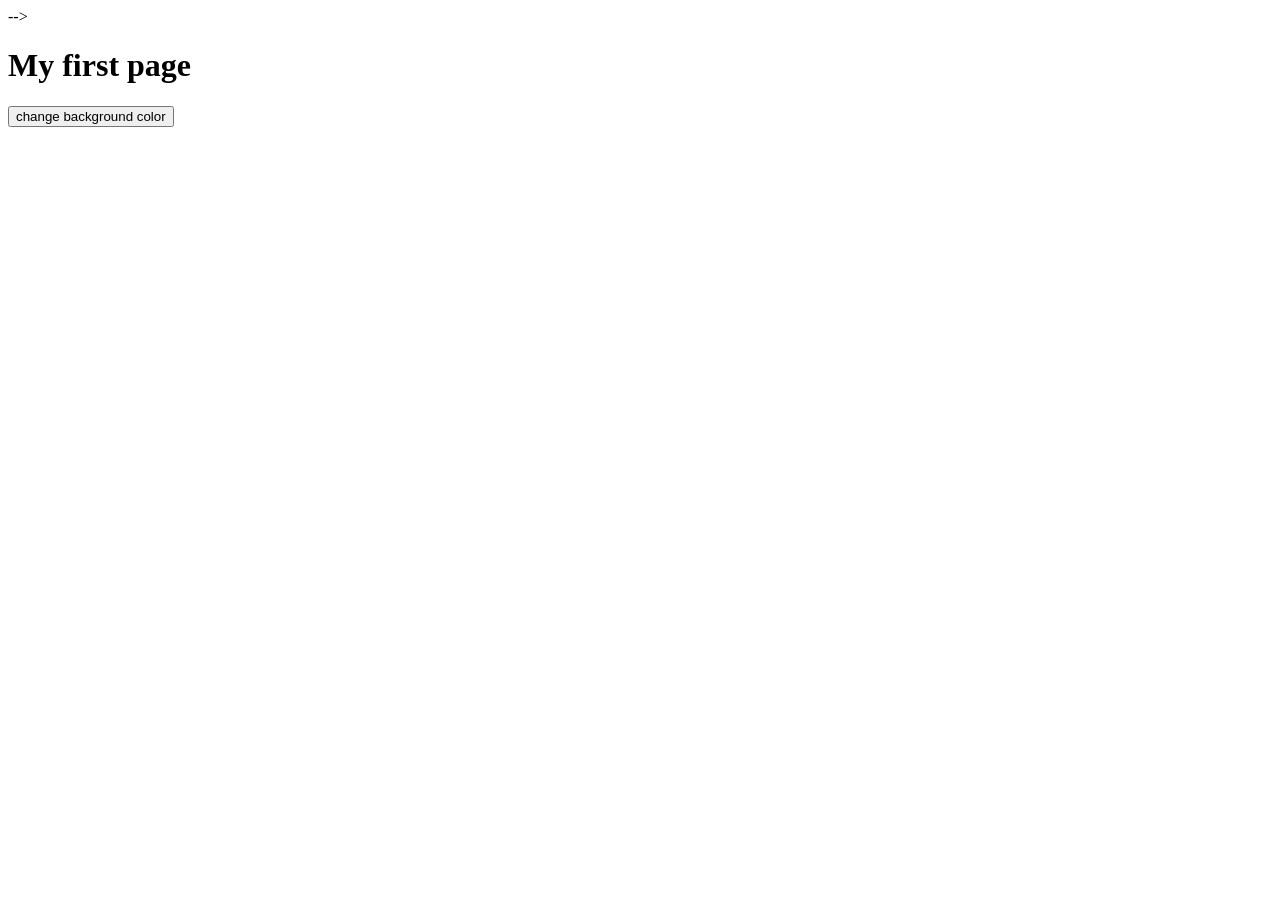
<file: chikki.py/frontend/index.html>
<!-- <h1>Hi, Good Morning Students!</h1>
<h2>Welcome to the Student Portal</h2>
<h3>What are you doing?</h3>
<h4>Make sure to check the announcements you need.</h4>
<h5>Dont forget to submit your assignments on time.</h5>
<h1>About Me</h1>
<h2>My name is Harshitha.<h2>

<h1>my favorite food</h1>
<img src="./Thalassery-Egg-Biryani-2.webp"
     alt="Thalassery Egg Biryani "
     width="10px" height="30px". -->

     <!-- <h1>student portal</h1>
     <button onclick="alert('Login clicked!')">login</button>
     
     <h1>Welcome to the student Portal</h1>
     <label>enter your name: </label>
     <input type= "text" placeholder="Enter your name">
     <br>
     <br>
     <label>enter your email: </label>
     <input type="email" placeholder="Enter your email">
     <br>
     <br>
     <label>enter your password: </label>
     <input type="password" placeholder="Enter your password">
     <br>
     <br>
     <label>enter your phone number: </label>
     <input type="phone number" placeholder="Enter your phone number">
     <br>
     <br>
     <label>enter your date of birth: </label>
     <input type="date of birth" placeholder="Enter your date of birth">
     <br>
     <br>
     <label>enter your gender: </label>
     <input type="gender" placeholder="Enter your gender">
     <br>
     <br>
      -->

     <!-- <!DOCTYPE html>
     <html lang="en">
     <head>
        <meta charset="UTF-8">
        <meta name="viewport" content="width=device-width, initial-scale=1.0">
        <title>Student Registration</title>
        <link rel="stylesheet" href="style.css">

     </head>
     <body>
        <div class="container">
            <h1>Student Registration</h1>
            <p>Enter your details below:</p>
            <input type="text" placeholder="Enter your name"
            <br><br>
            <input type="email" placeholder="Enter your email"
            <br><br>
            <input type="password" placeholder="Enter your password"
            <br><br>
            <button>Register Now</button>
        </div>
     </body>
     </html> -->
<!-- <!DOCTYPE html>
<html lang="en">
<head>
    <meta charset="UTF-8">
    <meta name="viewport" content="width=device-width, initial-scale=1.0">
    <title>MY PORTFOLIO</title>
    <link rel ="stylesheet" href="style.css">
</head>
<body>
    <nav>
        <h2> MY PORTFOLIO</h2>
        <div class="links">
            <a href="about">About</a>
            <a href="#projects">projects</a>
            <a href="#skills">skills</a>
            <a href="#contact">Contact</a>
        </div>
    </nav>   
<section class="hero">
    <h1>hello, i am harshitha</h1>
    <p>i am learning html,css and java</p>
    <button>contact me</button>
</section>    
<h2 class="heading">MY Skills</h2>
<div class="container">
    <h2>html</h2>
    <p>I create webpages using html.</p>
</div>
<div class="card"
    <hs>css</h2>
     <p> i style webpages using CSS.</p>
     <div>
     <div class="card">
        <h2>java</h2>
        <p>i add interactive to web pages using java.</p>
     </div>


     </div>




    </body>
    </html>--> -->

    <!DOCTYPE html>
    <html lang="en">
    <head>
        <meta charset="UTF-8">
        <meta name="viewport" content="width=device-width, initial-scale=1.0">
        <title>change text</title>
        <script src="script.js" defer></script>
    </head>
    <body>
        <h1 id="title">My first page</h1>
        <button onmousecover="changetext()">
            change background color
        </button>

    </body>
    </html>
</file>
<file: chikki.py/frontend/style.css>
/* h1 {
    color: blueviolet;
}
body{
    background-color: yellow;
    font-family: Arial,sans-serif;
    text-align: center;
}
h1 {
    front: size 40px;
    front-family:Airal,sans-serif;

}
p {
    front: size 40px;
    front-family:Airal,sans-serif;
}
h1{
    text-align: center;
}
div{
    text-align: center;
    border:1px soild black;
    margin: 20px;
    padding: 10px;

}

button {
    background-color: blue;
    color: white;
    padding: 10px 20px;
    border: nome;
    border-radius: 5px;
    cursor: pointer;

}

container {
    background-color: black;
    width: 350px;
    margin: 100px auto;
    padding: 30px;
    border-radius: 15px;

}

input{
    padding: 12px;
    width: 90%;
    border: 1px solid #ccc;
    border-radius: 5px;
} */
body{
    margin:0;
    font-family:Airal;
}
nav{
    background-color: navy;
    color:darkolivegreen;
    padding:bisque;
    display: flex;
    justify-content: space-between;
    align-items:centre;
}
links{
    display:flex
    text-decoration:none;
    margin:10px;
}
.hero{
    background-color: aliceblue;
    text-align:centre;
    padding: 60px 20px;
}
button{
    background-color:navy;
    color:aliceblue;
    padding:12px 25px;
    border:none;
}
.heading{
    text-align:centre;
}
.container{
    display:flex;
    gap:20px;
    margin:20px;
}
.heading{
    text-align:centre;
}
.container{
    display:flex;
    gap:20px;
    margin:20px;
}
.card{
    background-color: lightgray;
    padding:20px;
    border-radius:10px;
    box-shadow:0 4px 8px rgba(0,0,0,1);
    flex:1;
}
@media(max-width: 600px){
    nav{
        flex-direction:column;
        text-align:center;
    }
    .links{
        display:flex;
        flex-direction:column;
    }
    .container{
        flex-direction:column;
    }
    .hero{
        padding:30px 10px;
    }
}
</file>
